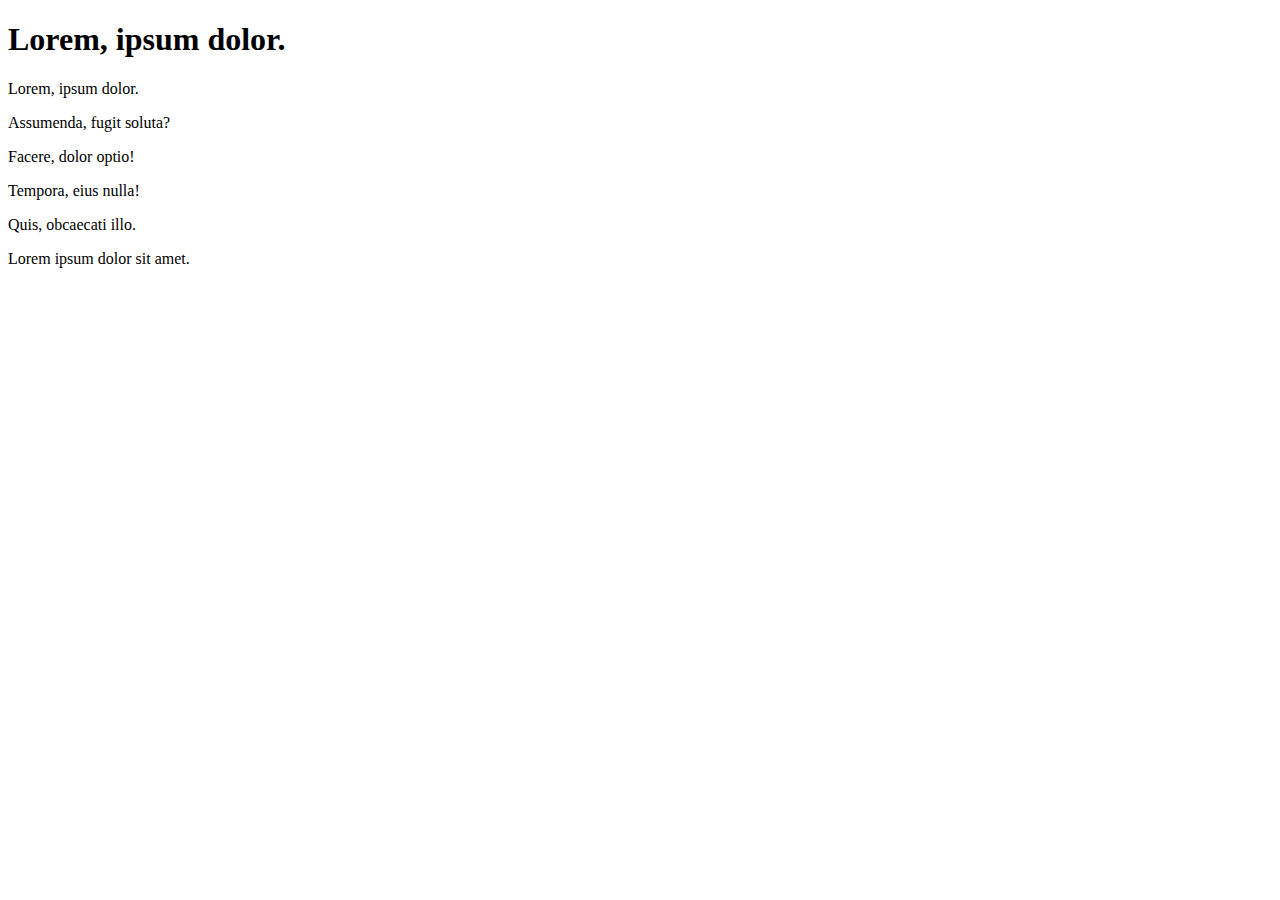
<file: index.html>
<!DOCTYPE html>
   <html lang="en">
   <head>
    <meta charset="UTF-8">
    <meta name="viewport" content="width=device-width, initial-scale=1.0">
    <title>Document</title>
   </head>
   <body>
      <h1>Lorem, ipsum dolor.</h1>
    <p>Lorem, ipsum dolor.</p>
    <p>Assumenda, fugit soluta?</p>
    <p>Facere, dolor optio!</p>
    <p>Tempora, eius nulla!</p>
    <p>Quis, obcaecati illo.</p>
   </body>
   </html>

<li>
   <lu>Lorem ipsum dolor sit amet.</lu>
</li>
</file>
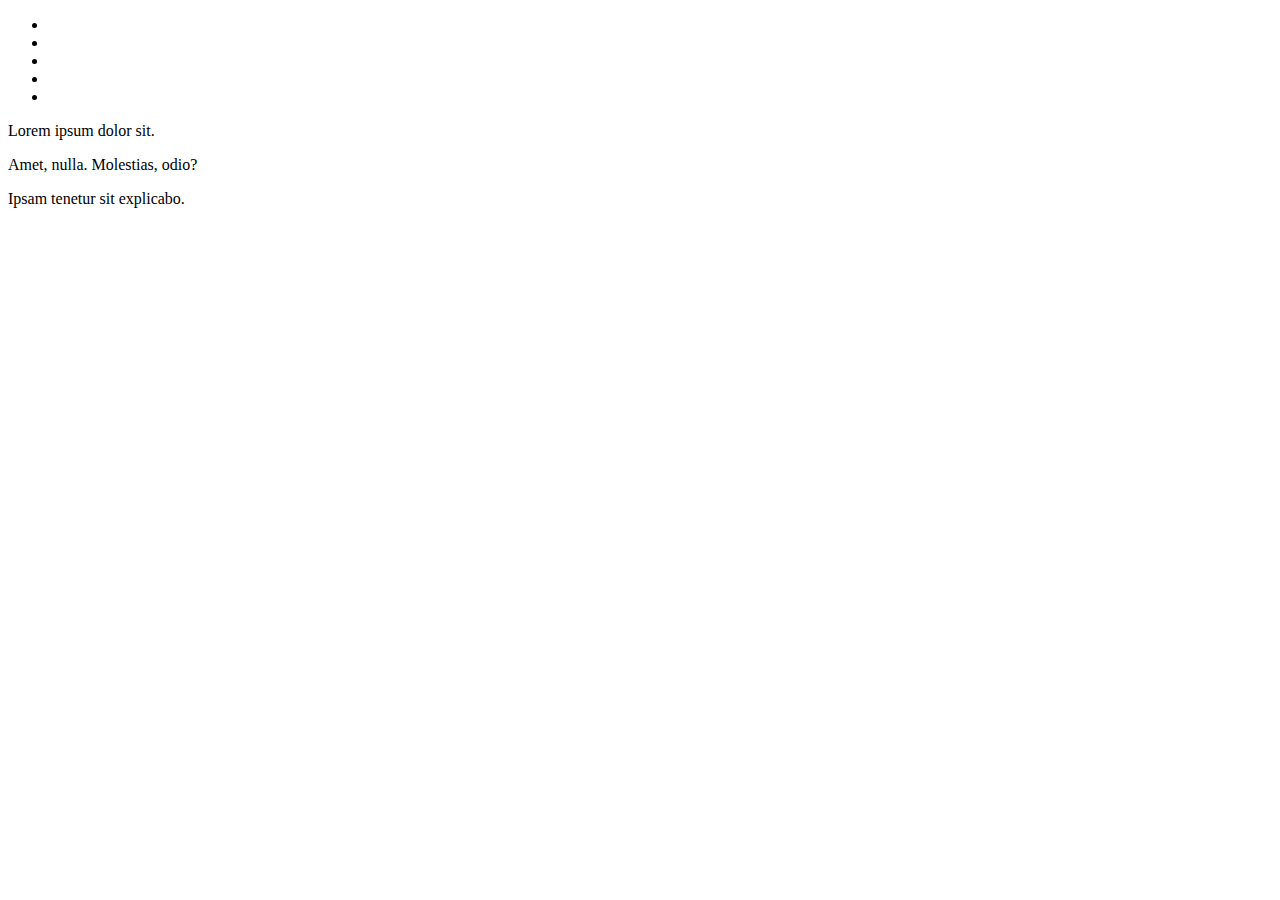
<file: test.html>
<!DOCTYPE html>
<html lang="en">
<head>
    <meta charset="UTF-8">
    <meta name="viewport" content="width=ul, initial-scale=1.0">
    <title>Document</title>
</head>
<body>
   <ul>
    <li></li>
    <li></li>
    <li></li>
    <li></li>
    <li></li>
   </ul> 
   <p>Lorem ipsum dolor sit.</p>
   <p>Amet, nulla. Molestias, odio?</p>
   <p>Ipsam tenetur sit explicabo.</p>
</body>
</html>
</file>
